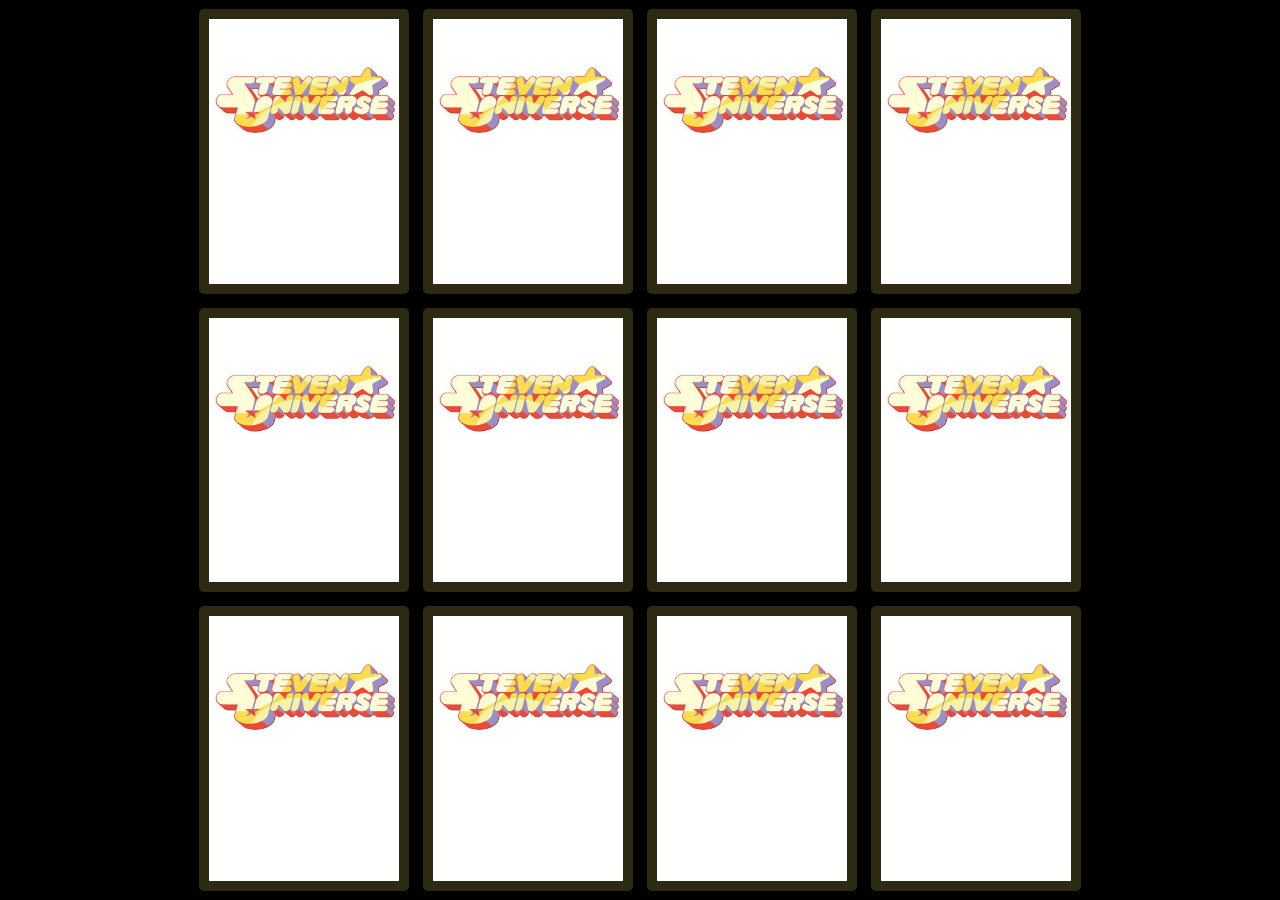
<file: index.html>
<!DOCTYPE html>
<html lang="en">
  <head>
    <meta charset="UTF-8" />
    <title>Memory Game</title>
    <link rel="preconnect" href="https://fonts.gstatic.com" />
    <link
      href="https://fonts.googleapis.com/css2?family=Press+Start+2P&display=swap"
      rel="stylesheet"
    />
    <link rel="stylesheet" href="src/styles.css" />
  </head>

  <body>
    <section class="memo-game">
      <div class="memo-card" data-framework="diamond">
        <img
          class="front-face"
          src="images/diamondimage.gif"
          alt="steven universe img"
        />
        <img
          class="back-face"
          src="images/logo.jpeg"
          alt="steven universe img"
        />
      </div>
      <div class="memo-card" data-framework="diamond">
        <img
          class="front-face"
          src="images/diamondimage.gif"
          alt="steven universe img"
        />
        <img
          class="back-face"
          src="images/logo.jpeg"
          alt="steven universe img"
        />
      </div>
      <div class="memo-card" data-framework="lion">
        <img
          class="front-face"
          src="images/giphy.gif"
          alt="steven universe img"
        />
        <img
          class="back-face"
          src="images/logo.jpeg"
          alt="steven universe img"
        />
      </div>
      <div class="memo-card" data-framework="lion">
        <img
          class="front-face"
          src="images/giphy.gif"
          alt="steven universe img"
        />
        <img
          class="back-face"
          src="images/logo.jpeg"
          alt="steven universe img"
        />
      </div>
      <div class="memo-card" data-framework="laf">
        <img
          class="front-face"
          src="images/laf.gif"
          alt="steven universe img"
        />
        <img
          class="back-face"
          src="images/logo.jpeg"
          alt="steven universe img"
        />
      </div>
      <div class="memo-card" data-framework="laf">
        <img
          class="front-face"
          src="images/laf.gif"
          alt="steven universe img"
        />
        <img
          class="back-face"
          src="images/logo.jpeg"
          alt="steven universe img"
        />
      </div>
      <div class="memo-card" data-framework="pink">
        <img
          class="front-face"
          src="images/lion.gif"
          alt="steven universe img"
        />
        <img
          class="back-face"
          src="images/logo.jpeg"
          alt="steven universe img"
        />
      </div>
      <div class="memo-card" data-framework="pink">
        <img
          class="front-face"
          src="images/lion.gif"
          alt="steven universe img"
        />
        <img
          class="back-face"
          src="images/logo.jpeg"
          alt="steven universe img"
        />
      </div>
      <div class="memo-card" data-framework="rb">
        <img class="front-face" src="images/rb.gif" alt="steven universe img" />
        <img
          class="back-face"
          src="images/logo.jpeg"
          alt="steven universe img"
        />
      </div>
      <div class="memo-card" data-framework="rb">
        <img class="front-face" src="images/rb.gif" alt="steven universe img" />
        <img
          class="back-face"
          src="images/logo.jpeg"
          alt="steven universe img"
        />
      </div>
      <div class="memo-card" data-framework="stevee">
        <img
          class="front-face"
          src="images/stevee.gif"
          alt="steven universe img"
        />
        <img
          class="back-face"
          src="images/logo.jpeg"
          alt="steven universe img"
        />
      </div>
      <div class="memo-card" data-framework="stevee">
        <img
          class="front-face"
          src="images/stevee.gif"
          alt="steven universe img"
        />
        <img
          class="back-face"
          src="images/logo.jpeg"
          alt="steven universe img"
        />
      </div>
    </section>
    <script src="src/app.js"></script>
  </body>
</html>
</file>
<file: src/styles.css>
* {
  padding: 0;
  margin: 0;
  box-sizing: border-box;
}


body {
  height: 100vh;
background-color: rgb(0, 0, 0);
display: flex
}

.memo-game{
  border: 2px solid rgb(0, 0, 0);
  width: 900px;
  height: 900px;
display: flex ;
  flex-wrap: wrap;
  margin:auto;
  background-color:black;
  perspective: 1000px;
}
.memo-card {
  border: 2px solid rgb(0, 0, 0);
  width: calc(25% - 10px);
  height: calc(33.333% - 10px);
  position: relative;
  margin: 5px ;
  transform: scale(1);
  transform-style: preserve-3d;
  transition: transform .5s;
}

.memo-card:active {
  transform: scale(.80);
  transition: transform .2s;

}

.memo-card.flip {
  transform: rotateY(180deg);
}

.front-face,
.back-face{
  width:100% ;
  height:100% ;
  padding:10px ;
  position: absolute;
  border-radius: 5px;
  background-color: rgba(163, 144, 65, 0.281) ;
  backface-visibility: hidden;

}

.front-face {
  transform: rotateY(180deg) ;
  background-color: rgb(255, 255, 255);
  padding: 5px ;
}
</file>
